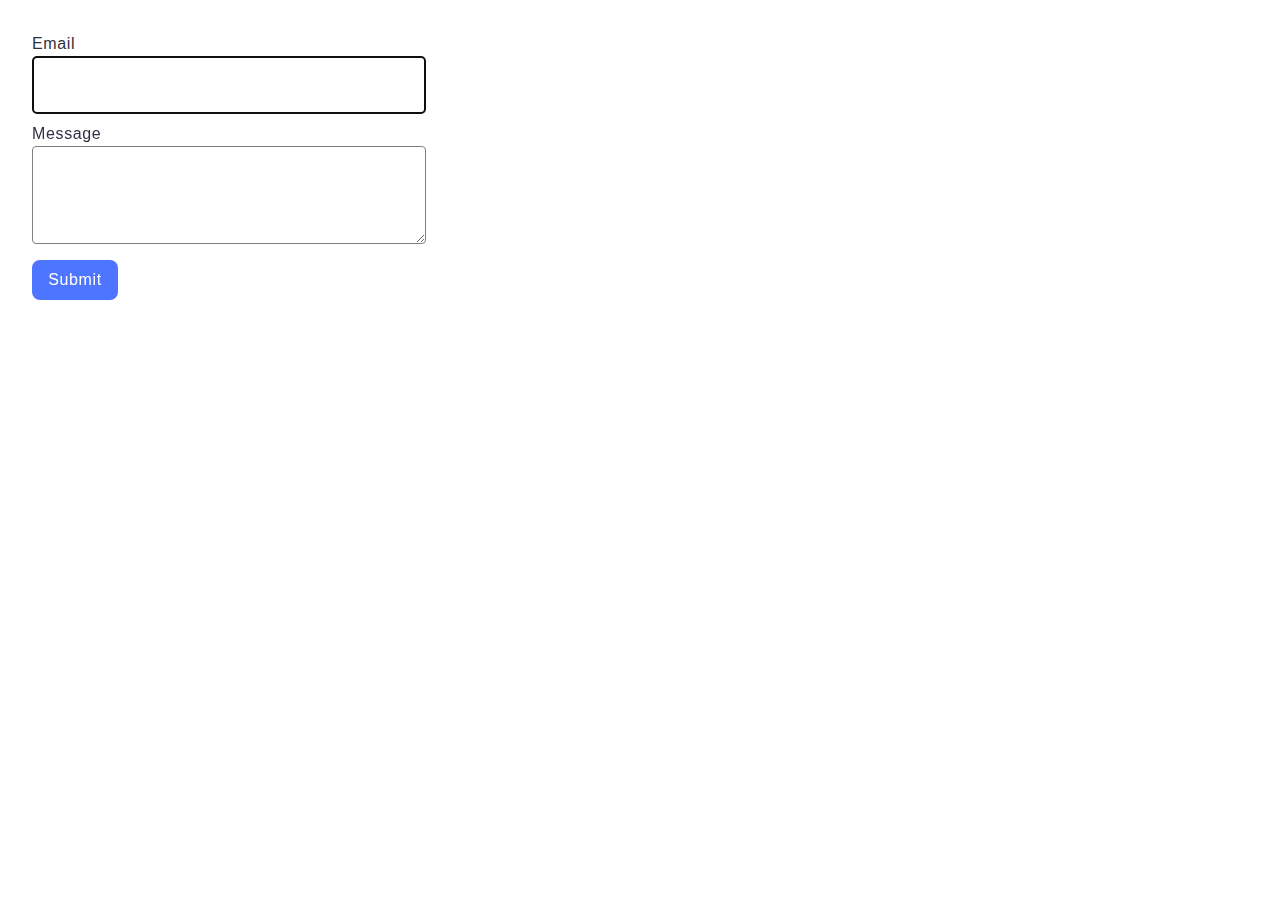
<file: src/2-form.html>
<!DOCTYPE html>
<html lang="en">
  <head>
    <meta charset="UTF-8" />
    <meta name="viewport" content="width=device-width, initial-scale=1.0" />
    <title>Task 2</title>
    <link rel="stylesheet" href="./css/2-form.css" />
  </head>
  <body>
    <form class="feedback-form" autocomplete="off">
      <label>
        Email
        <input type="email" name="email" autofocus />
      </label>
      <label>
        Message
        <textarea name="message" rows="8"></textarea>
      </label>
      <button type="submit">Submit</button>
    </form>
    <script type="module" src="./js/2-form.js"></script>
  </body>
</html>
</file>
<file: src/css/2-form.css>
.feedback-form {
    display: flex;
    flex-direction: column;
    padding: 24px;
    width: 408px;
}

.feedback-form label {
    display: block;
    margin-bottom: 8px;
    font-family: "Montserrat", sans-serif;
    font-weight: 400;
    font-size: 16px;
    line-height: 150%;
    letter-spacing: 0.04em;
    color: #2e2f42;
}

.feedback-form input {
    display: block;
    border-style: solid;
    border-color: #808080;
    border-radius: 4px;
    border-width: 1px;
    width: 360px;
    height: 40px;
    padding: 8px 16px;
    font-family: "Montserrat", sans-serif;
    font-weight: 400;
    font-size: 16px;
    line-height: 150%;
    letter-spacing: 0.04em;
    color: #2e2f42;
}

.feedback-form textarea {
    display: block;
    border-style: solid;
    border-color: #808080;
    border-radius: 4px;
    border-width: 1px;
    width: 360px;
    height: 80px;
    padding: 8px 16px;
    font-family: "Montserrat", sans-serif;
    font-weight: 400;
    font-size: 16px;
    line-height: 150%;
    letter-spacing: 0.04em;
    color: #2e2f42;
}

.feedback-form input:hover,
.feedback-form textarea:hover
{
    border-color: #000000;
}

.feedback-form button {
    display: block;
    width: 86px;
    height: 40px;
    border-radius: 8px;
    border-style: none;
    padding: 8px 16px;
    background-color: #4e75ff;
    font-family: "Montserrat", sans-serif;
    font-weight: 500;
    font-size: 16px;
    line-height: 150%;
    letter-spacing: 0.04em;
    color: #fff;
    margin-top: 8px;
}

.feedback-form button:hover {
    background-color: #6c8cff;
}
</file>
